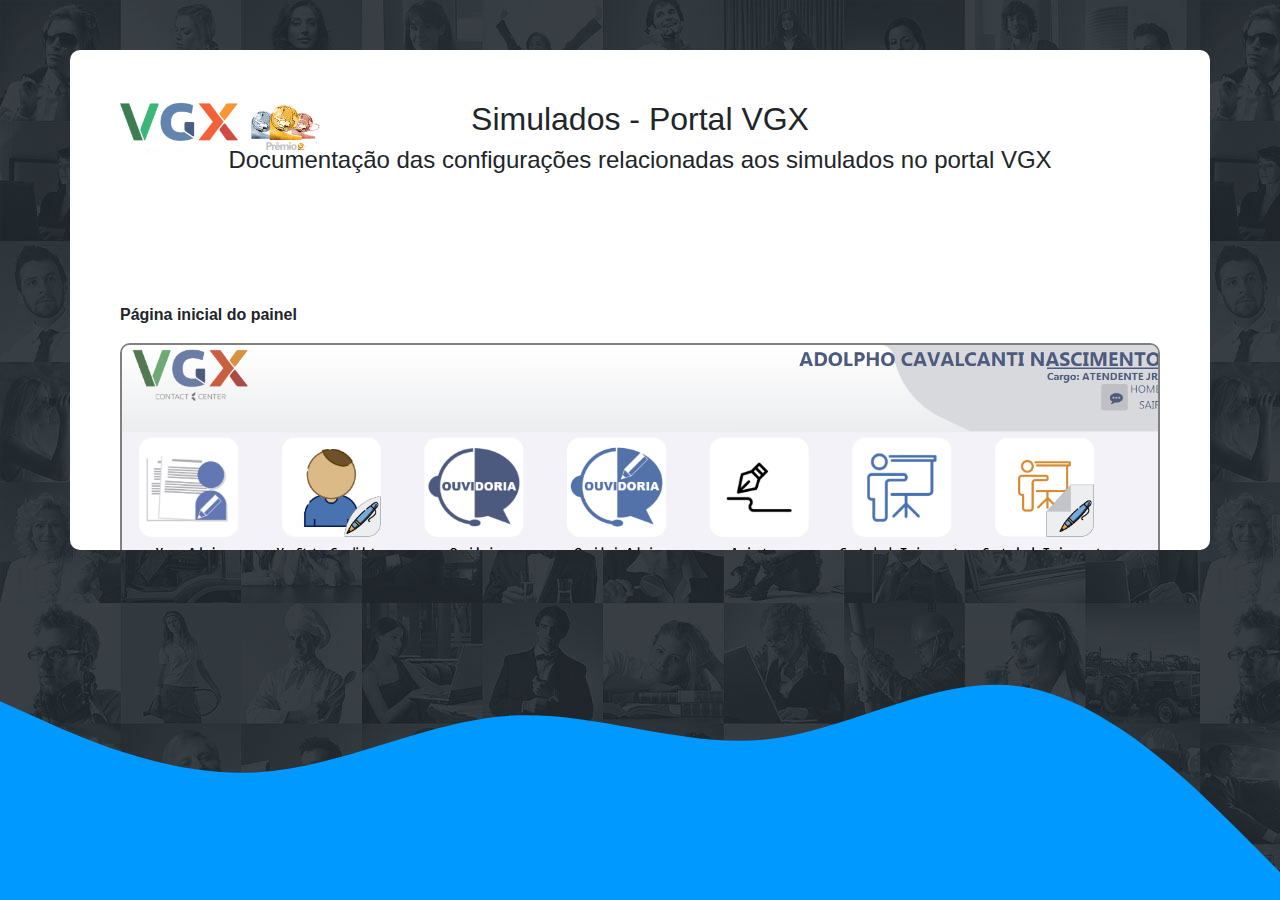
<file: configuracoes_simulados_vgx/index.html>
<!DOCTYPE html>
<html lang="en">
<head>

  <title>Simulados - Portal VGX</title>
  <meta charset="utf-8">
  <meta name="viewport" content="width=device-width, initial-scale=1">
  <link rel="stylesheet" href="https://maxcdn.bootstrapcdn.com/bootstrap/4.4.1/css/bootstrap.min.css">
  <link rel="stylesheet" type="text/css" href="style.css">
  <script src="https://ajax.googleapis.com/ajax/libs/jquery/3.4.1/jquery.min.js"></script>
  <script src="https://maxcdn.bootstrapcdn.com/bootstrap/4.4.1/js/bootstrap.min.js"></script>
  
</head>
<body>
	<div class="container todo">
		<div class="row">
			<div class="col-md-12">
				<img class="logo" src="img/vgx-logo.png">
				<h2 class="titulo d-flex justify-content-center">Simulados - Portal VGX</h2>
				<h4 class="sub-titulo d-flex justify-content-center">Documentação das configurações relacionadas aos simulados no portal VGX</h4>
			</div>
		</div>
		<div class="row second-row">
			<div class="col-md-12 todo-conteudo">
				<p class="conteudo d-flex justify-content-start">
					<strong>
						Página inicial do painel
					</strong>
				</p>
				<img class="imagem" src="img/home.png">

				<p class="conteudo d-flex justify-content-start">
					<strong>
						Página Simulado
					</strong>
				</p>
				<p>
					Após clicar em "Simulado" na página inicial, o usuário visualizará o simulado que ele terá que fazer. Após finalizar o simulado o candidato será redirecionado para a página inicial do painel e ele poderá repetir este processo até ele ter realizado todos os simulados que foi designado a ele fazer.
				</p>
				<img class="imagem" src="img/simulado.png">

				<p class="conteudo d-flex justify-content-start">
					<strong>
						Página inical - sem Simulados
					</strong>
				</p>
				<p>
					Caso o usuário clique em "Simulado" na página inicial e não exista mais simulados para serem respondidos por ele, aparecerá a seguinte mensagem o informando: <strong class="msg-erro">"Não existe provas para serem feitas no momento!"</strong>.
				</p>
				<img class="imagem" src="img/sem-simulado.png">

				<p class="conteudo d-flex justify-content-start">
					<strong>
						Página Simulado ADMIN
					</strong>
				</p>
				<p>
					Após clicar em "Simulado ADMIN" na página inicial, o usuário visualizará a página de configurações, referentes as configurações do simulado.
				</p>
				<img class="imagem" src="img/simulado-admin-home.png">

				<p class="conteudo d-flex justify-content-start">
					<strong>
						Página Listar Candidato
					</strong>
				</p>
				<p>
					Após clicar em "Simulado ADMIN", e clicar em "Listar Candidato", o usuário visualizará a página de listagem de candidatos com informações como: (NOME, CPF, QUANTIDADE DE ACERTOS e MODELO DE PROVA). Ou seja, um mesmo colaborador poderá realizar vários simulados de tipos diferentes e a coluna "Modelo de Prova" informa qual o tipo de prova que foi feito por determinado colaborador.
				</p>
				<img class="imagem" src="img/listar-candidato.png">

				<p class="conteudo d-flex justify-content-start">
					<strong>
						Página Criar Simulado
					</strong>
				</p>
				<p>
					Após clicar em "Simulado ADMIN", e clicar em "Criar Simulado", o usuário visualizará a página para criar novos simulados.<br>
					<ul class="list-group list-group-flush">
					  <li class="list-group-item">O 1º campo é o nome que será dado ao simulado. EX: "Simulado Claro"</li>
					  <li class="list-group-item">O 2º campo é o tipo que será atribuido ao simulado. Este valor não pode ser repetido, cada simulado tem um tipo diferente. EX: "3"</li>
					  <li class="list-group-item">Após clicar no botão com sinal de " + ", aparecerá os campos de questão, opção e opção correta</li>
					  <li class="list-group-item">O campo "Enunciado da Questão:" é onde deve ser preenchido o a pergunta.</li>
					  <li class="list-group-item">Os campos: 1ª, 2ª, 3ª e 4ª opção, devem ser preenchidos com as opções relacionadas a pergunta que está sendo feita.</li>
					  <li class="list-group-item">Cada campo de Opção, tem um item chamado <strong class="msg-erro">"Correta"</strong> apenas um deles será selecionado e assim informará a <strong>"opção correta"</strong>.</li>
					  <li class="list-group-item">Para acrescentar mais questões é só repetir o processo e clicar no  botão com sinal de " + ".</li>
					  <li class="list-group-item">Para finalizar a criação do simulado basta clicar no botão "Criar".</li>
					</ul>

				</p>
				<img class="imagem" src="img/criar-prova.png">

				<p class="conteudo d-flex justify-content-start">
					<strong>
						Página Habilitar Tipos de Simulado
					</strong>
				</p>
				<p>
					Após clicar em "Simulado ADMIN", e clicar em "Habilitar Tipos de Simulado", o usuário visualizará a página "Tipos Simulado", aqui será adicionado quais usuários poderão fazer determinado Simulado.<br>
					Você terá a opção de fazer o download do modelo de arquivo e como deve ser preenchido. Após o arquivo está pronto para fazer upload, clique em 'Escolher arquivo' ou arraste o arquivo até a zona tracejada conforme imagem abaixo e depois clique no botão "Enviar arquivo".
				</p>
				<img class="imagem" src="img/tipos-simulado.png">

				<p class="conteudo d-flex justify-content-start">
					<strong>
						Página Conferir dados do arquivo
					</strong>
				</p>
				<p>
					Após clicar em "Simulado ADMIN", clicar em "Habilitar Tipos de Simulado", clicar em "Enviar arquivo" o usuário visualizará a página para conferir dados do arquivo, após conferir se os dados estão corretos clique em "Confirmar".<br>
					Assim, o sistema poderá reconhecer os colaborados que estão aptos a responderem os simulados de acordo com os tipos de simulados criado anteriormente.
				</p>
				<img class="imagem" src="img/conferir-dados.png">

				<p class="conteudo d-flex justify-content-start">
					<strong>
						Página Habilitar Tipos de Simulado - OBSERVAÇÃO:
					</strong>
				</p>
				<p>
					Após clicar em "Simulado ADMIN", e clicar em "Habilitar Tipos de Simulado", pode-se notar no canto esquerdo da tela uma imagem com o exemplo de como dever ser criado o arquivo para habilitar os candidatos a realizarem os simulados.<br>
					Logo abaixo, existe um botão para limpar os registros criados anteriormente. Isso serve nos casos que o colaborador já foi habilitado anteriomente com os tipos de provas 1, 2 e 3 por exemplo, suponhamos que foi criado um novo simulado do tipo 4 que deve ser atribuido ao colaborador. Então limpa-se os registros anteriormente e criar um novo arquivo com o novo "tipo" de prova que foi criado.<br>
					Ficando assim: 1,2,3,4.
				</p>
				<img class="imagem" src="img/limpar-registros.png">

			</div>
		</div>

	</div>
	<svg class="wave" xmlns="http://www.w3.org/2000/svg" viewBox="0 0 1440 320"><path fill="#0099ff" fill-opacity="1" d="M0,96L48,117.3C96,139,192,181,288,176C384,171,480,117,576,112C672,107,768,149,864,138.7C960,128,1056,64,1152,80C1248,96,1344,192,1392,240L1440,288L1440,320L1392,320C1344,320,1248,320,1152,320C1056,320,960,320,864,320C768,320,672,320,576,320C480,320,384,320,288,320C192,320,96,320,48,320L0,320Z"></path></svg>
</body>
</html>
</file>
<file: configuracoes_simulados_vgx/style.css>
body{ background-image: url("img/fundo.jpg");  }
.todo{ background: #fff; margin-top: 50px; z-index: 1000; position: relative; max-height: 500px; overflow-y: scroll; border-radius: 10px; padding: 50px;}
.wave{ position: absolute; bottom: 0; left: 0; }
.subtitulo, .sub-titulo { font-weight: 300; }
.second-row{ margin-top: 50px; }
.todo-conteudo{ display: block; }
.conteudo{ margin-top: 70px; }
.imagem{ width: 100%; border: 2px solid gray; border-radius: 10px; }
.logo{ width: 200px; margin: auto;position: absolute; }
.msg-erro:hover{ color: #dc3545; }
.msg-sucesso:hover{ color: #28a745; }
</file>
